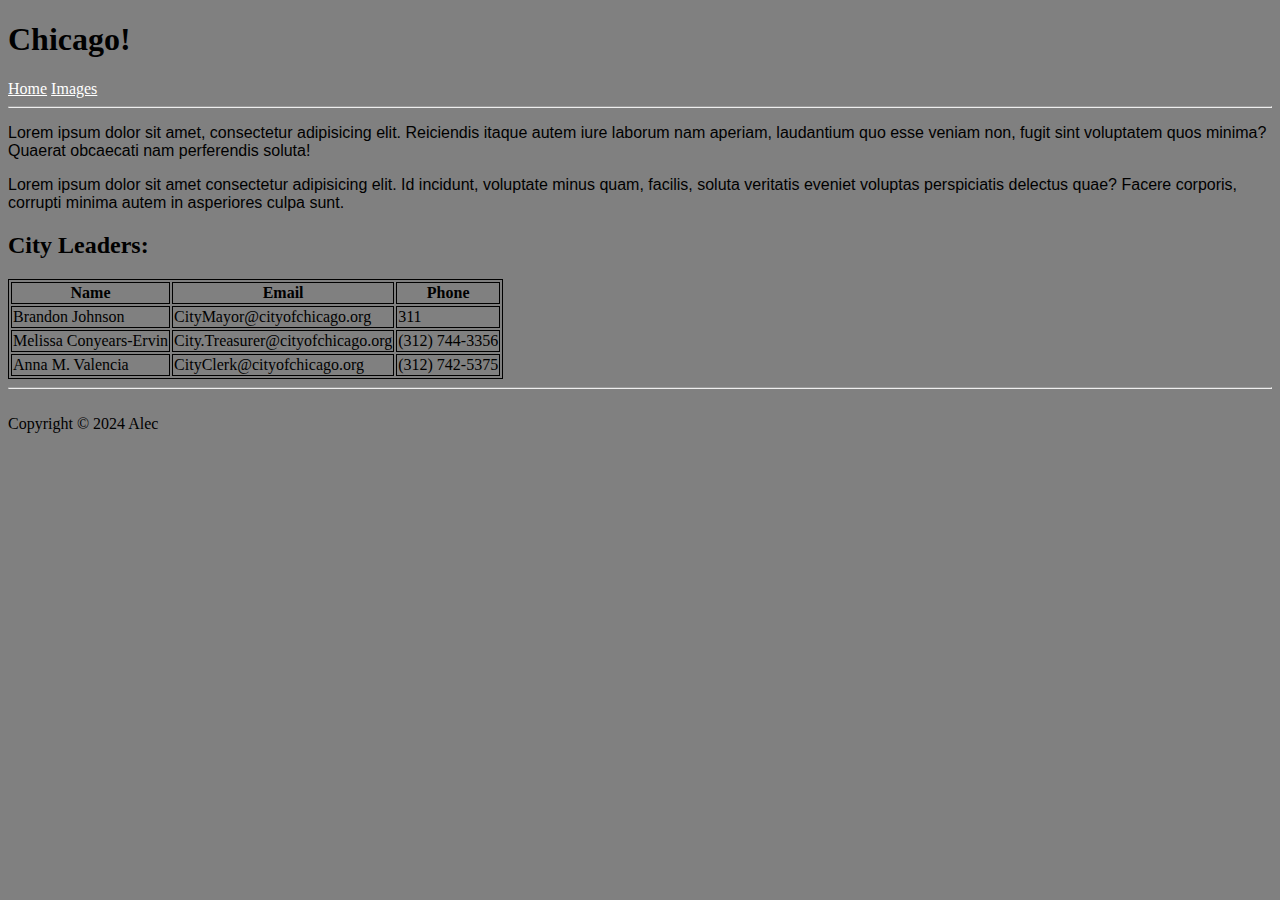
<file: index.html>
<!DOCTYPE html>
<html lang="en">
<head>
    <meta charset="UTF-8">
    <meta name="viewport" content="width=device-width, initial-scale=1.0">
    <title>Chicago - Home</title>
    <link rel="stylesheet" href="css/styles.css">
    <link rel="preconnect" href="" crossorigin>
</head>
<body>
    <header>
        <h1>Chicago!</h1>
    </header>
    <nav>
        <a href="index.html">Home</a>
        <a href="/cityimages.html">Images</a>
        <hr>
    </nav>
    <main>
        <p>
            Lorem ipsum dolor sit amet, consectetur adipisicing elit. Reiciendis itaque autem iure laborum nam aperiam, laudantium quo esse veniam non, fugit sint voluptatem quos minima? Quaerat obcaecati nam perferendis soluta!
        </p>

        <p> Lorem ipsum dolor sit amet consectetur adipisicing elit. Id incidunt, voluptate minus quam, facilis, soluta veritatis eveniet voluptas perspiciatis delectus quae? Facere corporis, corrupti minima autem in asperiores culpa sunt.</p>
        
        <h2>City Leaders:</h2>
        <table>
            <tr>
                <th>Name</th>
                <th>Email</th>
                <th>Phone</th>
            </tr>
    <tbody>
        <tr>
            <td>Brandon Johnson</td>
            <td>CityMayor@cityofchicago.org</td>
            <td>311</td>
        </tr>
        <tr>
            <td>Melissa Conyears-Ervin</td>
            <td>City.Treasurer@cityofchicago.org</td>
            <td>(312) 744-3356</td>
        </tr>
        <tr>
            <td>Anna M. Valencia</td>
            <td>CityClerk@cityofchicago.org</td>
            <td>(312) 742-5375</td>
        </tr>
    </tbody>
        </table>
        <hr>
    </main>
    <br>
    <footer>
        Copyright &copy 2024 Alec
    </footer>
</body>
</html>
</file>
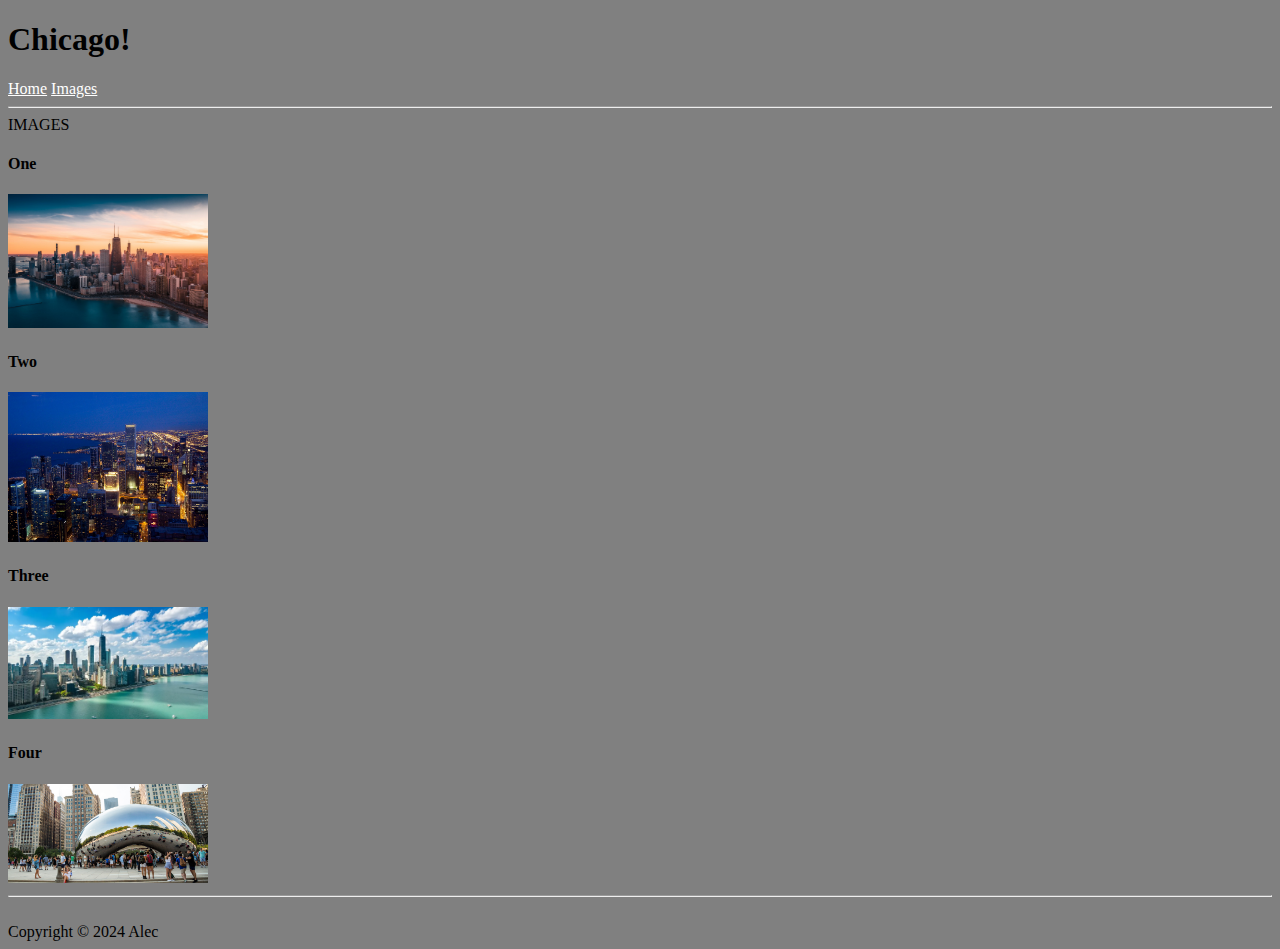
<file: cityimages.html>
<!DOCTYPE html>
<html lang="en">
<head>
    <meta charset="UTF-8">
    <meta name="viewport" content="width=device-width, initial-scale=1.0">
    <title>Chicago - Images</title>
    <link rel="stylesheet" href="css/styles.css">
</head>
<body>
    <header>
        <h1>Chicago!</h1>
    </header>
    <nav>
        <a href="/index.html">Home</a>
        <a href="/cityimages.html">Images</a>
        <hr>
    </nav>
    <main>
        IMAGES
        <h4>One</h4>
        <img src="images/chicago1.jpeg" alt="ChicagoSkyline" width="200"; length="200">
        <h4>Two</h4>
        <img src="images/chicago2.avif" alt="ChicagoSkyline" width="200"; length="200">
        <h4>Three</h4>
        <img src="images/chicago3.webp" alt="ChicagoSkyline" width="200"; length="200">
        <h4>Four</h4>
        <img src="images/chicago4.jpeg" alt="ChicagoSkyline" width="200"; length="200">
        <hr>
    </main>
    <br>
    <footer>
        Copyright &copy 2024 Alec
    </footer>
</body>
</html>
</file>
<file: css/styles.css>
a {
    color: white;
}

a:hover {
    color: rgb(185, 185, 185);
    text-decoration: none;
    }

html {
    background-color: grey;
}

p {
    font-family: Arial, sans-serif ;
}

table, th, td {
    border: 1px solid;
  }
</file>
